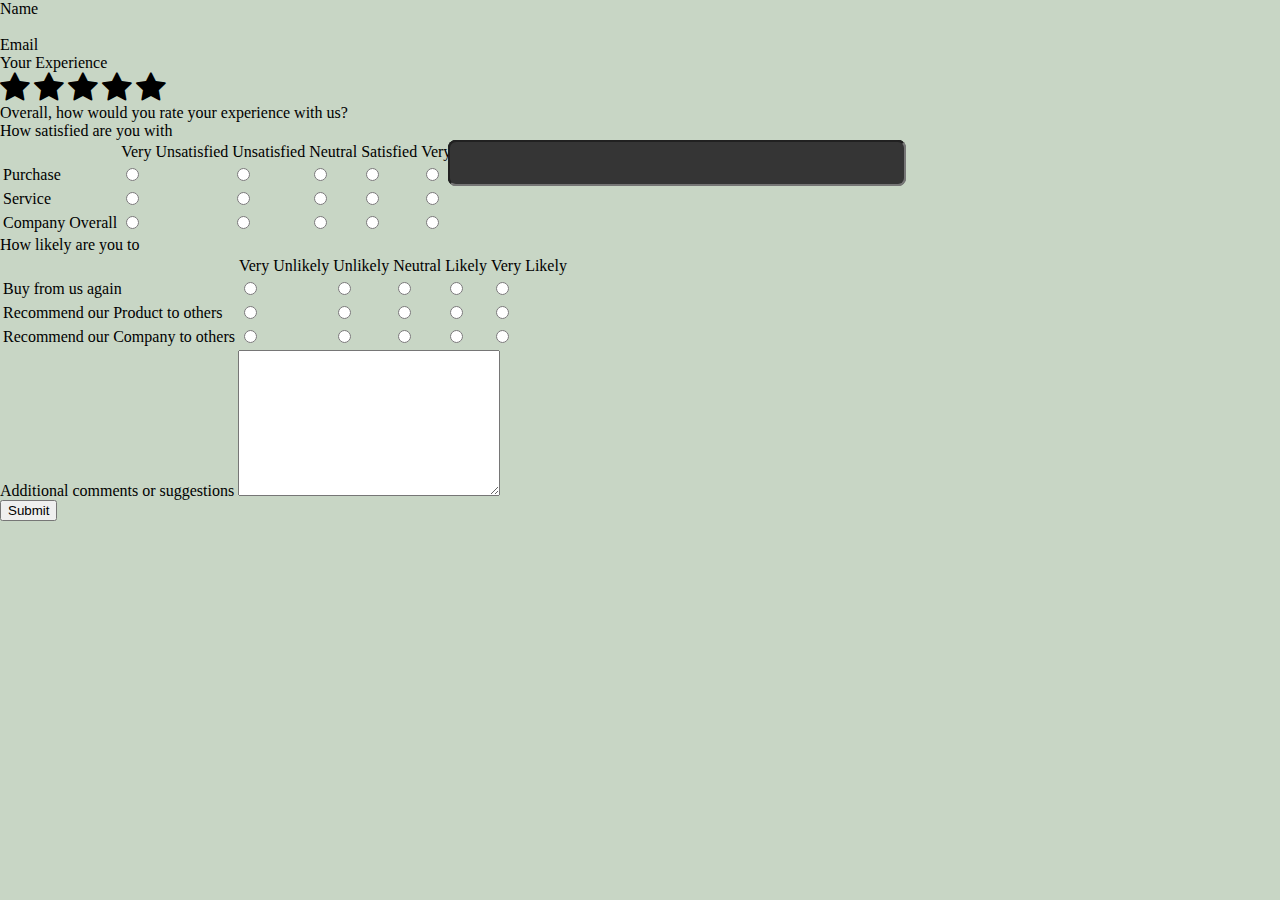
<file: index.html>
<!DOCTYPE html>
<html lang="en">
<head>
    <meta charset="UTF-8">
    <meta http-equiv="X-UA-Compatible" content="IE=edge">
    <meta name="viewport" content="width=device-width, initial-scale=1">
    <link href="https://cdn.jsdelivr.net/npm/bootstrap@5.1.3/dist/css/bootstrap.min.css" rel="stylesheet" 
    integrity="sha384-1BmE4kWBq78iYhFldvKuhfTAU6auU8tT94WrHftjDbrCEXSU1oBoqyl2QvZ6jIW3" crossorigin="anonymous">
    <link rel="stylesheet" href="https://cdnjs.cloudflare.com/ajax/libs/font-awesome/4.7.0/css/font-awesome.min.css">
    <link rel="stylesheet" href="style.css">
    <title>survey-form-new Document</title>
    
</head>
<body>
    <form action="" class="row g-3 p-3" id="survey-form-new">
            
    <div class="row">
            <div class="col-md-3">
           <label for="first name" class="form-label required">Name</label>
          <input type="text" class="form-control" aria-label="First name">
          <div class="Firstname"></div>
        </div>
        <div class="col-md-3">
            <label for="Last name" class="form-label">&nbsp;</label>
          <input type="text" class="form-control" aria-label="Last name">
          <div class="Lastname"></div>
        </div>
      </div>
      <div class="col-md-6">
        <label for="email" class="form-label required">Email</label>
        <input type="email" class="form-control" name="email" id="email">
      </div>
      <div class="col-md-12">
        <label for="exp" class="form-label required">Your Experience</label>
        <div>
          <span class="fa fa-star fa-2x checked"></span>
          <span class="fa fa-star fa-2x checked"></span>
          <span class="fa fa-star fa-2x checked"></span>
          <span class="fa fa-star fa-2x checked"></span>
          <span class="fa fa-star fa-2x checked"></span>
        </div>
      </div>
      <div>Overall, how would you rate your experience with us?</div>
      <label for="exp" class="form-label required">How satisfied are you with</label>
      <table class="table-1">
        <tr>
        <td></td>
        <td>Very Unsatisfied</td>
        <td>Unsatisfied</td>
        <td>Neutral</td>
        <td>Satisfied</td>
        <td>Very Satisfied</td>
      </tr>
      <tr class="table-row-custom">
        <td class="td-2">Purchase</td>
        <td>
          <input type="radio" name="purchase" value="1" />
        </td>
        <td>
          <input type="radio" name="purchase" value="2" />
        </td>
        <td>
          <input type="radio" name="purchase" value="3" />
        </td>
        <td>
          <input type="radio" name="purchase" value="4" />
        </td>
        <td>
          <input type="radio" name="purchase" value="5" />
        </td>
      </tr>
      <tr class="table-row-custom">
        <td class="td-2">Service</td>
        <td>
          <input type="radio" name="quality" value="1" />
        </td>
        <td>
          <input type="radio" name="quality" value="2" />
        </td>
        <td>
          <input type="radio" name="quality" value="3" />
        </td>
        <td>
          <input type="radio" name="quality" value="4" />
        </td>
        <td>
          <input type="radio" name="quality" value="5" />
        </td>
      </tr>
      <tr class="table-row-custom">
        <td class="td-2">Company Overall</td>
        <td>
          <input type="radio" name="price" value="1" />
        </td>
        <td>
          <input type="radio" name="price" value="2" />
        </td>
        <td>
          <input type="radio" name="price" value="3" />
        </td>
        <td>
          <input type="radio" name="price" value="4" />
        </td>
        <td>
          <input type="radio" name="price" value="5" />
        </td>
      </tr>
     
      <table class="table-1">
        <label for="exp" class="form-label required">How likely are you to</label>
        <tr>
        <td></td>
        <td>Very Unlikely</td>
        <td>Unlikely</td>
        <td>Neutral</td>
        <td>Likely</td>
        <td>Very Likely</td>
      </tr>
      <tr class="table-row-custom">
        <td class="td-2">Buy from us again</td>
        <td>
          <input type="radio" name="buy" value="1" />
        </td>
        <td>
          <input type="radio" name="buy" value="2" />
        </td>
        <td>
          <input type="radio" name="buy" value="3" />
        </td>
        <td>
          <input type="radio" name="buy" value="4" />
        </td>
        <td>
          <input type="radio" name="buy" value="5" />
        </td>
      </tr>
      <tr class="table-row-custom">
        <td class="td-2">Recommend our Product to others</td>
        <td>
          <input type="radio" name="product" value="1" />
        </td>
        <td>
          <input type="radio" name="product" value="2" />
        </td>
        <td>
          <input type="radio" name="product" value="3" />
        </td>
        <td>
          <input type="radio" name="product" value="4" />
        </td>
        <td>
          <input type="radio" name="product" value="5" />
        </td>
      </tr>
      <tr class="table-row-custom">
        <td class="td-2">Recommend our Company to others</td>
        <td>
          <input type="radio" name="company" value="1" />
        </td>
        <td>
          <input type="radio" name="company" value="2" />
        </td>
        <td>
          <input type="radio" name="company" value="3" />
        </td>
        <td>
          <input type="radio" name="company" value="4" />
        </td>
        <td>
          <input type="radio" name="company" value="5" />
        </td>
      </tr>
    </table>
    <label for="comments" class="form-label required">Additional comments or suggestions</label>
    <textarea name="comments" id="textarea" cols="30" rows="10" style="width:custom;height: 140px; ;"></textarea>
    <br />
    <div class="col-12">
      <button type="submit" class="btn btn-primary">Submit</button>
    </div>
    </form>
    <script src="https://cdn.jsdelivr.net/npm/bootstrap@5.1.3/dist/js/bootstrap.bundle.min.js" integrity="sha384-ka7Sk0Gln4gmtz2MlQnikT1wXgYsOg+OMhuP+IlRH9sENBO0LRn5q+8nbTov4+1p" crossorigin="anonymous"></script>
</body>
</html>
</file>
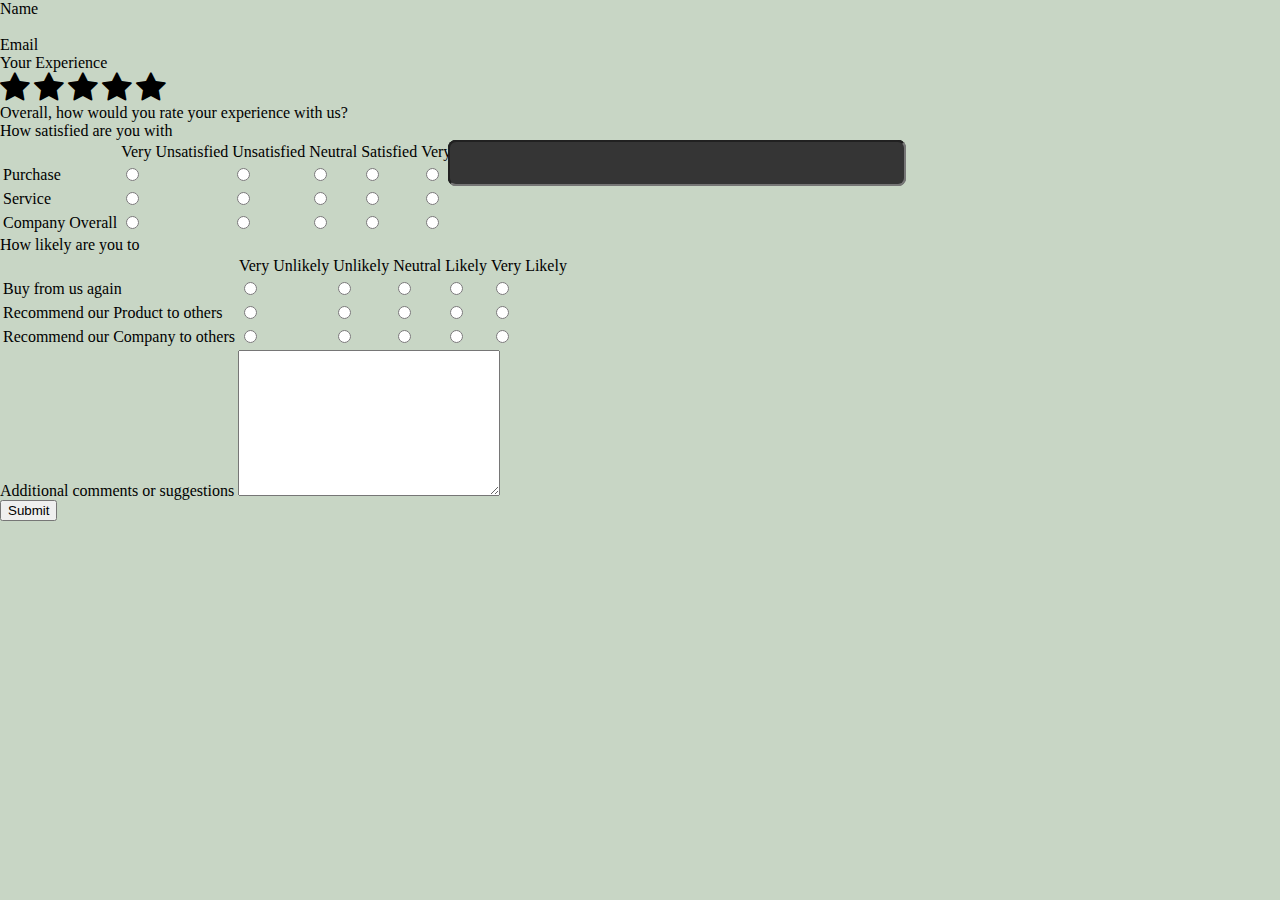
<file: survey-form-new.html>
<!DOCTYPE html>
<html lang="en">
<head>
    <meta charset="UTF-8">
    <meta http-equiv="X-UA-Compatible" content="IE=edge">
    <meta name="viewport" content="width=device-width, initial-scale=1">
    <link href="https://cdn.jsdelivr.net/npm/bootstrap@5.1.3/dist/css/bootstrap.min.css" rel="stylesheet" 
    integrity="sha384-1BmE4kWBq78iYhFldvKuhfTAU6auU8tT94WrHftjDbrCEXSU1oBoqyl2QvZ6jIW3" crossorigin="anonymous">
    <link rel="stylesheet" href="https://cdnjs.cloudflare.com/ajax/libs/font-awesome/4.7.0/css/font-awesome.min.css">
    <link rel="stylesheet" href="style.css">
    <title>survey-form-new Document</title>
    
</head>
<body>
    <form action="" class="row g-3 p-3" id="survey-form-new">
            
    <div class="row">
            <div class="col-md-3">
           <label for="first name" class="form-label required">Name</label>
          <input type="text" class="form-control" placeholder="First name" aria-label="First name">
          <div class="Firstname"></div>
        </div>
        <div class="col-md-3">
            <label for="Last name" class="form-label">&nbsp;</label>
          <input type="text" class="form-control" placeholder="Last name" aria-label="Last name">
          <div class="Lastname"></div>
        </div>
      </div>
      <div class="col-md-6">
        <label for="email" class="form-label required">Email</label>
        <input type="email" class="form-control" name="email" id="email">
      </div>
      <div class="col-md-12">
        <label for="exp" class="form-label required">Your Experience</label>
        <div>
          <span class="fa fa-star fa-2x checked"></span>
          <span class="fa fa-star fa-2x checked"></span>
          <span class="fa fa-star fa-2x checked"></span>
          <span class="fa fa-star fa-2x checked"></span>
          <span class="fa fa-star fa-2x checked"></span>
        </div>
      </div>
      <div>Overall, how would you rate your experience with us?</div>
      <label for="exp" class="form-label required">How satisfied are you with</label>
      <table class="table-1">
        <tr>
        <td></td>
        <td>Very Unsatisfied</td>
        <td>Unsatisfied</td>
        <td>Neutral</td>
        <td>Satisfied</td>
        <td>Very Satisfied</td>
      </tr>
      <tr class="table-row-custom">
        <td class="td-2">Purchase</td>
        <td>
          <input type="radio" name="purchase" value="1" />
        </td>
        <td>
          <input type="radio" name="purchase" value="2" />
        </td>
        <td>
          <input type="radio" name="purchase" value="3" />
        </td>
        <td>
          <input type="radio" name="purchase" value="4" />
        </td>
        <td>
          <input type="radio" name="purchase" value="5" />
        </td>
      </tr>
      <tr class="table-row-custom">
        <td class="td-2">Service</td>
        <td>
          <input type="radio" name="quality" value="1" />
        </td>
        <td>
          <input type="radio" name="quality" value="2" />
        </td>
        <td>
          <input type="radio" name="quality" value="3" />
        </td>
        <td>
          <input type="radio" name="quality" value="4" />
        </td>
        <td>
          <input type="radio" name="quality" value="5" />
        </td>
      </tr>
      <tr class="table-row-custom">
        <td class="td-2">Company Overall</td>
        <td>
          <input type="radio" name="price" value="1" />
        </td>
        <td>
          <input type="radio" name="price" value="2" />
        </td>
        <td>
          <input type="radio" name="price" value="3" />
        </td>
        <td>
          <input type="radio" name="price" value="4" />
        </td>
        <td>
          <input type="radio" name="price" value="5" />
        </td>
      </tr>
     
      <table class="table-1">
        <label for="exp" class="form-label required">How likely are you to</label>
        <tr>
        <td></td>
        <td>Very Unlikely</td>
        <td>Unlikely</td>
        <td>Neutral</td>
        <td>Likely</td>
        <td>Very Likely</td>
      </tr>
      <tr class="table-row-custom">
        <td class="td-2">Buy from us again</td>
        <td>
          <input type="radio" name="buy" value="1" />
        </td>
        <td>
          <input type="radio" name="buy" value="2" />
        </td>
        <td>
          <input type="radio" name="buy" value="3" />
        </td>
        <td>
          <input type="radio" name="buy" value="4" />
        </td>
        <td>
          <input type="radio" name="buy" value="5" />
        </td>
      </tr>
      <tr class="table-row-custom">
        <td class="td-2">Recommend our Product to others</td>
        <td>
          <input type="radio" name="product" value="1" />
        </td>
        <td>
          <input type="radio" name="product" value="2" />
        </td>
        <td>
          <input type="radio" name="product" value="3" />
        </td>
        <td>
          <input type="radio" name="product" value="4" />
        </td>
        <td>
          <input type="radio" name="product" value="5" />
        </td>
      </tr>
      <tr class="table-row-custom">
        <td class="td-2">Recommend our Company to others</td>
        <td>
          <input type="radio" name="company" value="1" />
        </td>
        <td>
          <input type="radio" name="company" value="2" />
        </td>
        <td>
          <input type="radio" name="company" value="3" />
        </td>
        <td>
          <input type="radio" name="company" value="4" />
        </td>
        <td>
          <input type="radio" name="company" value="5" />
        </td>
      </tr>
    </table>
    <label for="comments" class="form-label required">Additional comments or suggestions</label>
    <textarea name="comments" id="textarea" cols="30" rows="10" style="width:custom;height: 140px; ;"></textarea>
    <br />
    <div class="col-12">
      <button type="submit" class="btn btn-primary">Submit</button>
    </div>
    </form>
    <script src="https://cdn.jsdelivr.net/npm/bootstrap@5.1.3/dist/js/bootstrap.bundle.min.js" integrity="sha384-ka7Sk0Gln4gmtz2MlQnikT1wXgYsOg+OMhuP+IlRH9sENBO0LRn5q+8nbTov4+1p" crossorigin="anonymous"></script>
</body>
</html>
</file>
<file: style.css>
body {
    background-color: #c8d6c5;
    margin: 0;
  }

  .header {
    border-radius: 16px;
    min-height: 100px;
    min-width: 200px;
    text-align: center;
    background-color: #2f3b47;
    border-radius: 0;
    font-size: 25px;
    display: flex;
    align-items: center;
    justify-content: center;
    color: white;
    font-weight: bold;
  }

  #icon {
    position: absolute;
    left: 40px;
    height: 50px;
    width: 50px;
    size: 50px;
    background-color: #2f3b47;
    color:auto;
  }
    .left-section{
        width: 300px;
        height: 500px;
        background-color: #353535;
        position: absolute;
        border-radius: 20px;
        font-size: 32px;
        display: flex;
        justify-content: center;
        left: 50px;
        
    }

    .form-control {
      background-color: #353535;
      width: 450px;
      height: 40px;
      font-size: 20px;
      position: absolute;
      top: 140px;
      left: 35%;
      border-radius: 8px;

     
    }
    .middle-section {
      display: flex;
      flex-wrap: wrap;
      width: 180px;
      height: 120px;
      background-color: #353535;
      position: absolute;
      top: 250px;
      left: 30%;
      border-radius: 15px;


    }
    .middle1-section {
      display: flex;
      flex-wrap: wrap;
      width: 180px;
      height: 120px;
      background-color: #353535;
      position: absolute;
      top: 250px;
      left: 45%;
      border-radius: 15px;
    }
    .middle2-section {
      display: flex;
      flex-wrap: wrap;
      width: 180px;
      height: 120px;
      background-color: #353535;
      position: absolute;
      top: 250px;
      left: 60%;
      border-radius: 15px;
    }
    .bottom-section {
      display: flex;
      flex-wrap: wrap;
      width: 630px;
      height: 140px;
      background-color:#353535;
      position: absolute;
      top: 460px;
      left: 30%;
      border-radius: 15px;
    }
    #searchbox {
      color: white;
      font-size: 20px;
    }
</file>
